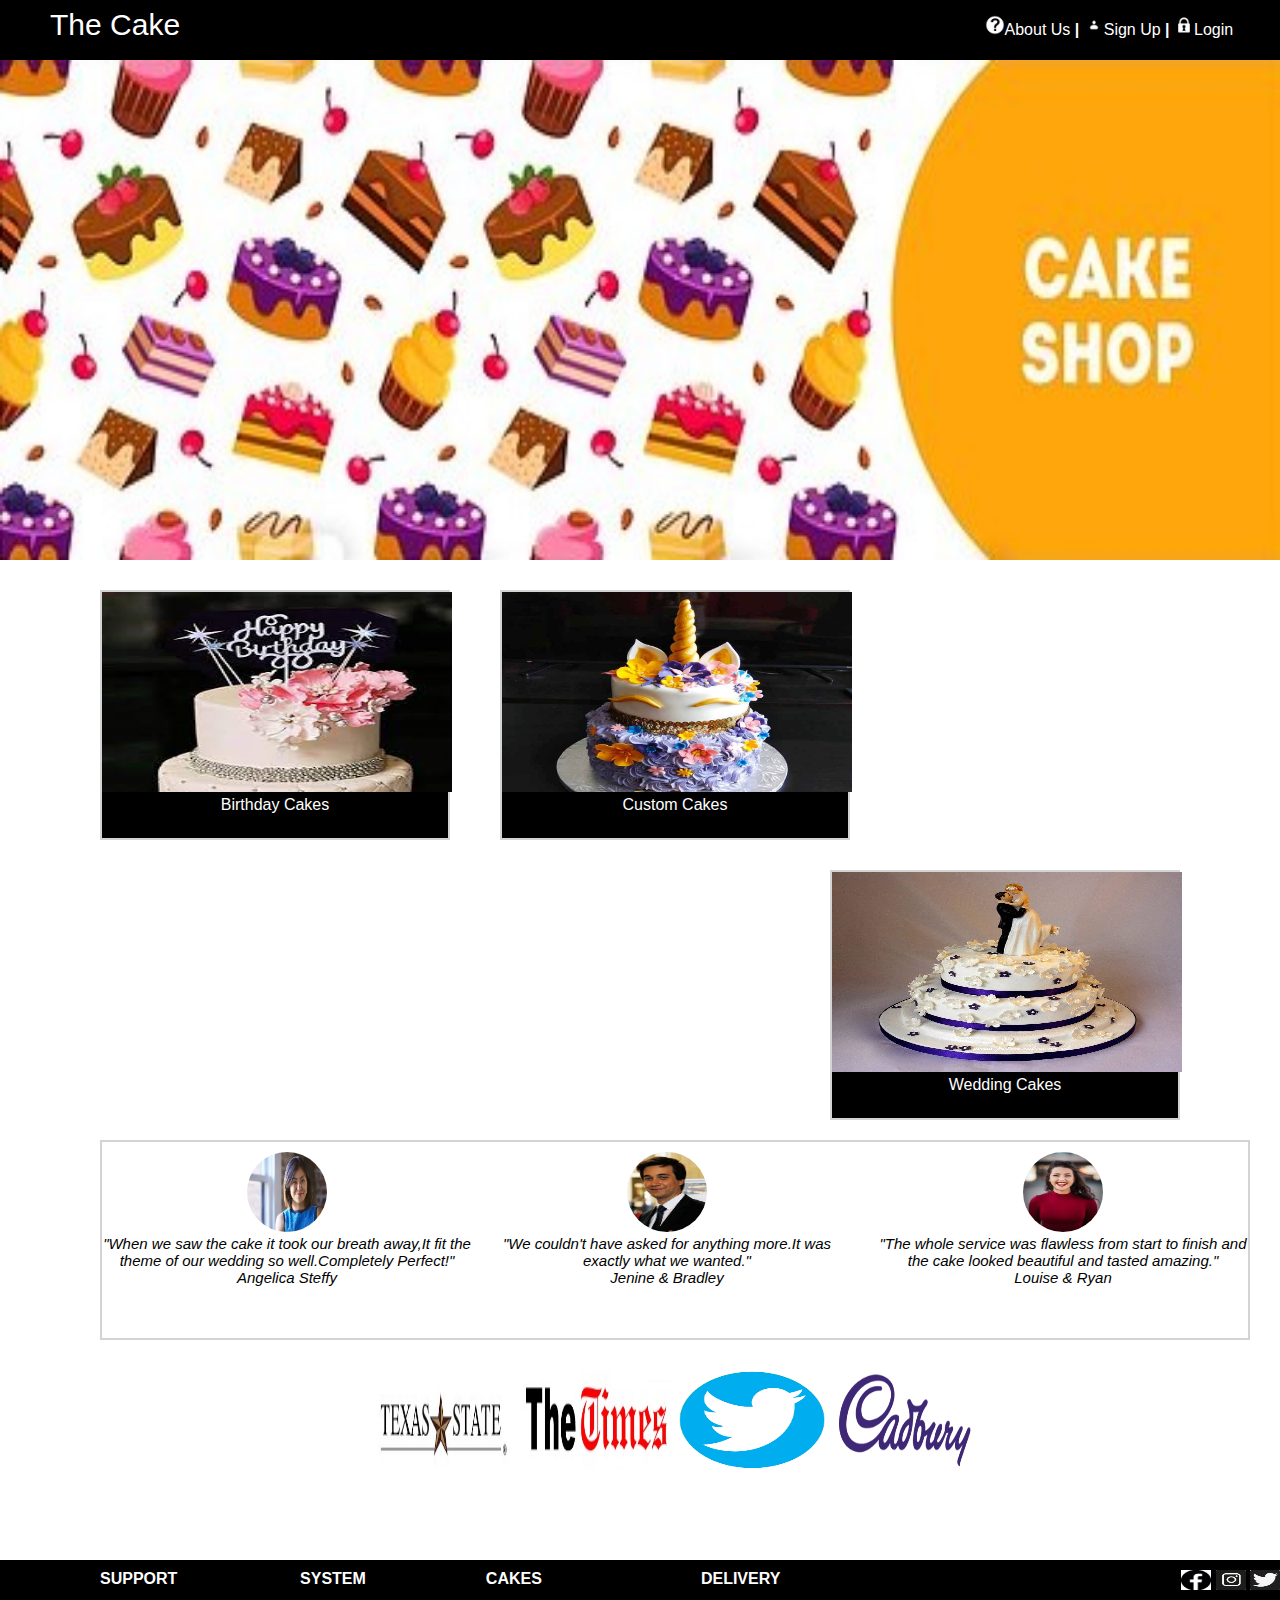
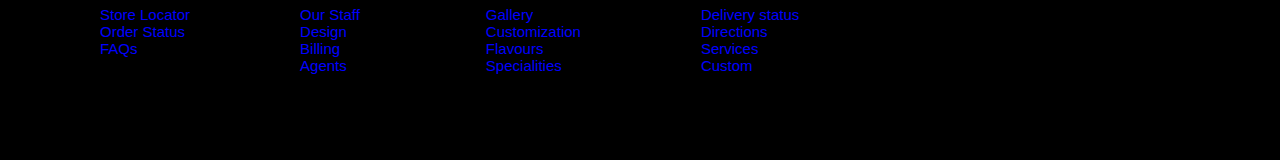
<file: Index.html>
<!DOCTYPE html>
<html lang="en">
    <head>
        <link href="style3.css" rel="stylesheet">
    </head>
    <body>
        <nav class="menu">
            
            <a href="#" class="logo">The Cake</a>
            <a href="#"><img src="My Images/question.jpg">About Us <b>|</b></a>
            <a href="signup.html"><img src="My Images/signup.jpg">Sign Up <b>|</b></a>
            <a href="Login.html"><img src="My Images/login.jpg">Login</a>
        </nav>
        <section class="banner">
            <img src="My Images/banner.jpg" class="img1">
        </section>
        <section class="content">
            <aside class="con1 fltl">
                <img src="My Images/birthday.jpg" class="img3">
                      Birthday Cakes
            </aside>
            <aside class="con2 fltl">
                <img src="My Images/custom.jpg" class="img3">
                      Custom Cakes
            </aside>
            <aside class="con3 fltr"><img src="My Images/wedding.jpg" class="img3">
                      Wedding Cakes
            </aside>
            <aside class="clr"></aside>
        </section>
        <section class="other">
            <aside class="oth1 fltl">
                <img src="My Images/person1.jpg" class="image"><i>"When we saw the cake it took our breath away,It fit the theme of our wedding so well.Completely Perfect!"
                <br>  Angelica Steffy</i>
                
            </aside>
            <aside class="oth2 fltl">
                <img src="My Images/person2.jpg" class="image"><i>"We couldn't have asked for anything more.It was exactly what we wanted."<br> Jenine & Bradley</i></aside>
            <aside class="oth3 fltr">
                <img src="My Images/person3.jpg" class="image"><i>"The whole service was flawless from start to finish and the cake looked beautiful and tasted amazing."<br> Louise & Ryan</i></aside>
            <aside class="clr"></aside>
        </section>
        <section class="partners">
            <img src="My Images/texas1.jpg" class="image2">
            <img src="My Images/times2.jpg" class="image2">
            <img src="My Images/twitterlogo.jpg" class="image2">
            <img src="My Images/cadbury2.jpg" class="image2">
            
        </section>
        <footer class="footer">
            <aside class="ft1 fltl"><b>SUPPORT</b><br><br>
                
                <p>Store Locator</p>
                <p>Order Status</p>
                <p>FAQs</p>
            </aside>
            <aside class="ft2 fltl"><b>SYSTEM</b><br><br>
                <P>Our Staff</P>
                <p>Design</p>
                <p>Billing</p>
                <p>Agents</p>
             </aside>
             <aside class="ft4 fltl"><b>CAKES</b><br><br>
            <P>Gallery</P>
        <p>Customization</p>
    <p>Flavours</p>
<p>Specialities</p></aside>
            

            <aside class="ft4 fltl"><b>DELIVERY</b><br><br>
            <p>Delivery status</p>
            <p>Directions</p>
            <p>Services</p>
            <p>Custom</p>
            </aside>
            <aside class="ft5 fltr"><img class="img2"src="My Images/facebook.jpg">
            <img class="img2" src="My Images/insta1.jpg">
        <img class="img2" src="My Images/twitter.jpg"></aside>
            
            <aside class="clr"></aside>
        </footer>
    </body>
</html>
</file>
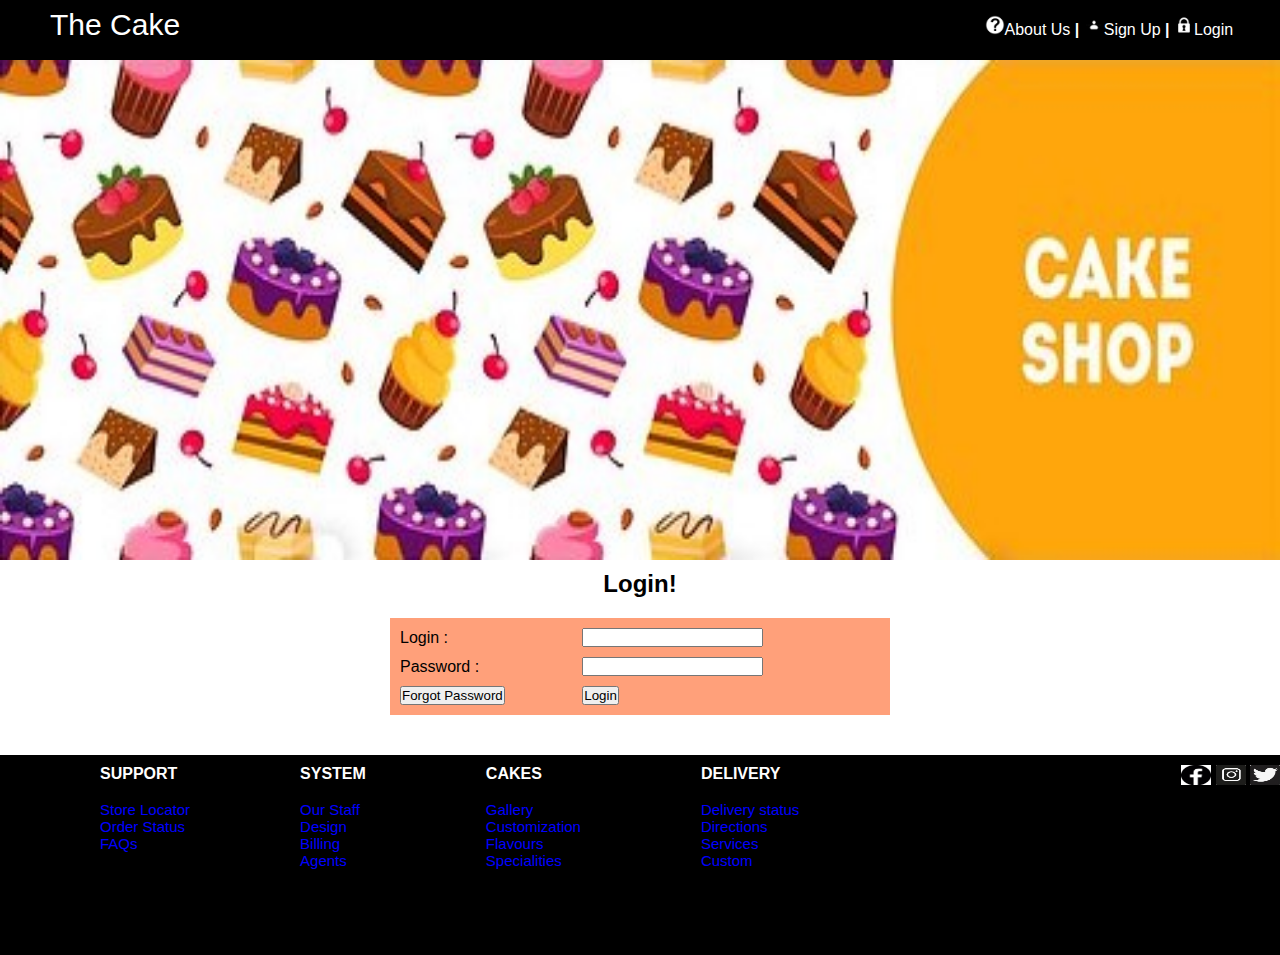
<file: Login.html>
<!DOCTYPE html>
<html lang="en">
    <head>
        <link href="style3.css" rel="stylesheet">
    </head>
    <body>
        <nav class="menu">
            
            <a href="#" class="logo">The Cake</a>
            <a href="Index.html"><img src="My Images/question.jpg">About Us <b>|</b></a>
            <a href="signup.html"><img src="My Images/signup.jpg">Sign Up <b>|</b></a>
            <a href="Login.html"><img src="My Images/login.jpg">Login</a>
        </nav>
        <section class="banner">
            <img src="My Images/banner.jpg" class="img1">
        </section>
        <section>
            <table class="signup" cellspacing=10>
                <tr>
                    <td>Login : </td>
                    <td><input type="text"></td>
                </tr>
                <tr>
                    <td>Password : </td>
                    <td><input type="password" required></td>
                </tr>
                
                <tr>
                    <h2 style="text-align: center;padding-top: 10px;">Login!</h2>
                    <td><input type="submit" value="Forgot Password"></td>
                    <td><input type="submit" value="Login"></td>
    
                </tr>
            </table>       
        </section>
        <footer class="footer">
            <aside class="ft1 fltl"><b>SUPPORT</b><br><br>
                
                <p>Store Locator</p>
                <p>Order Status</p>
                <p>FAQs</p>
            </aside>
            <aside class="ft2 fltl"><b>SYSTEM</b><br><br>
                <P>Our Staff</P>
                <p>Design</p>
                <p>Billing</p>
                <p>Agents</p>
             </aside>
             <aside class="ft4 fltl"><b>CAKES</b><br><br>
            <P>Gallery</P>
        <p>Customization</p>
    <p>Flavours</p>
<p>Specialities</p></aside>
            

            <aside class="ft4 fltl"><b>DELIVERY</b><br><br>
            <p>Delivery status</p>
            <p>Directions</p>
            <p>Services</p>
            <p>Custom</p>
            </aside>
            <aside class="ft5 fltr"><img class="img2"src="My Images/facebook.jpg">
            <img class="img2" src="My Images/insta1.jpg">
        <img class="img2" src="My Images/twitter.jpg"></aside>
            
            <aside class="clr"></aside>
        </footer>
    </body>
</html>
</file>
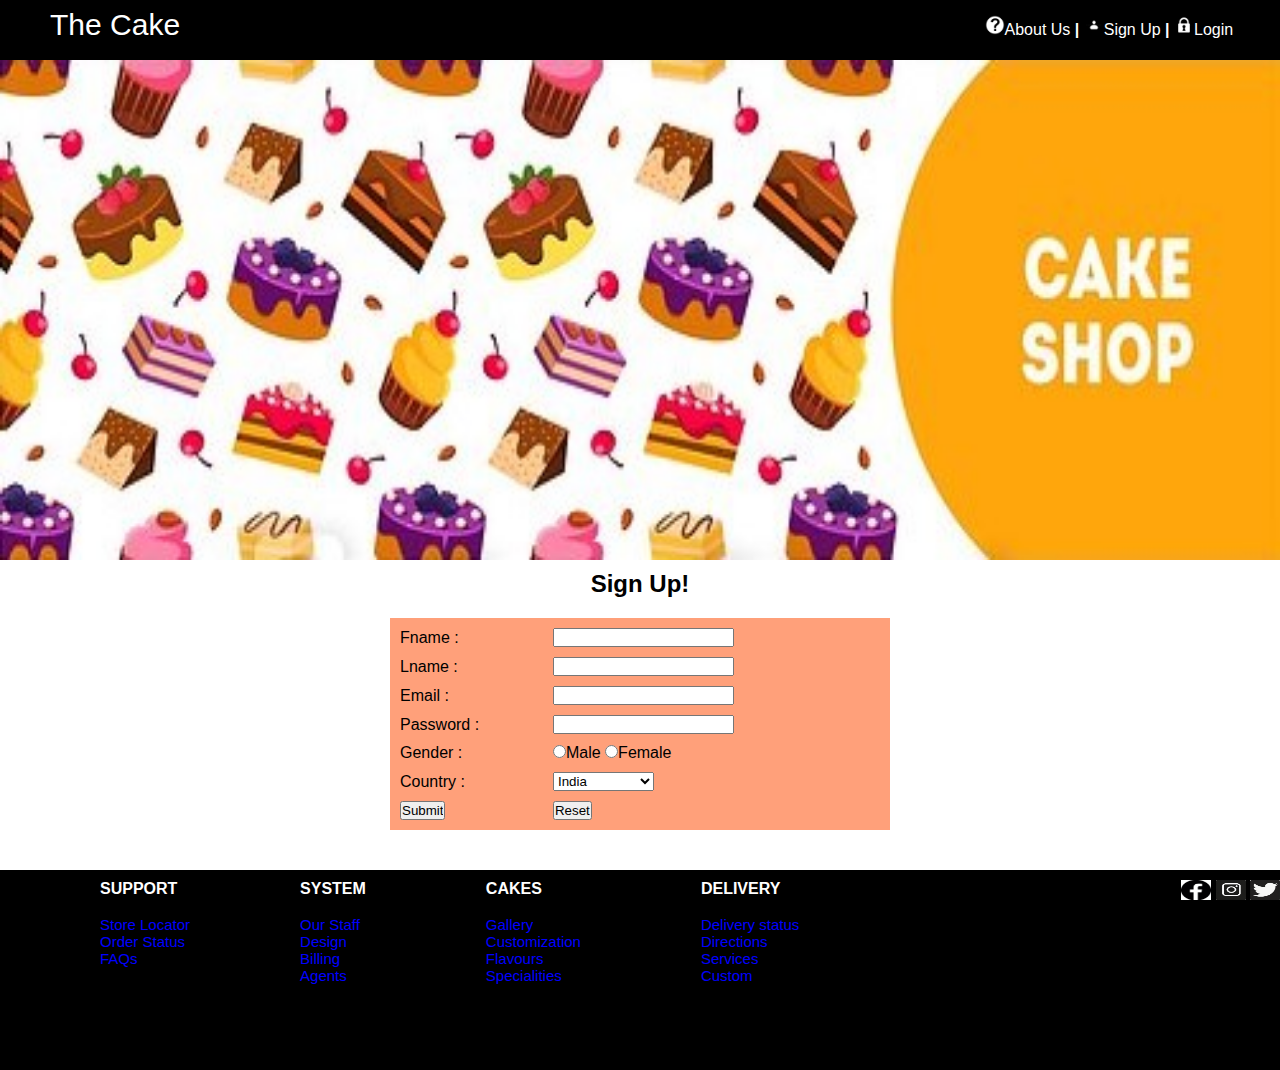
<file: signup.html>
<!DOCTYPE html>
<html lang="en">
    <head>
        <link href="style3.css" rel="stylesheet">
    </head>
    <body>
        <nav class="menu">
            
            <a href="#" class="logo">The Cake</a>
            <a href="Index.html"><img src="My Images/question.jpg">About Us <b>|</b></a>
            <a href="signup.html"><img src="My Images/signup.jpg">Sign Up <b>|</b></a>
            <a href="Login.html"><img src="My Images/login.jpg">Login</a>
        </nav>
        <section class="banner">
            <img src="My Images/banner.jpg" class="img1">
        </section>
        <section>
            <h2 style="text-align: center;padding-top: 10px;">Sign Up!</h2>
            <table class="signup" cellspacing=10>
                <tr>
                    <td>Fname : </td>
                    <td><input type="text"></td>
                </tr>
                <tr>
                    <td>Lname : </td>
                    <td><input type="text"></td>
                </tr>
                <tr>
                    <td>Email : </td>
                    <td><input type="text"></td>
                </tr>
                <tr>
                    <td>Password : </td>
                    <td><input type="password"></td>
                </tr>
                <tr>
                    <td>Gender : </td>
                    <td><input type="radio" name="gen"value="Male">Male 
                        <input type="radio" name="gen" value="Female">Female</td>
                </tr>
    
                <tr>
                    <td>Country : </td>
                    <td><select value="country">
                        <option>India</option>
                        <option>UK</option>
                        <option>USA</option>
                        <option>New Zealand</option>
        
                    </select></td>
                </tr>
                
                
                
                <tr>
                    <td><input type="submit" value="Submit"></td>
                    <td><input type="reset" value="Reset"></td>
    
                </tr>
            </table>
        </section>
        <footer class="footer">
            <aside class="ft1 fltl"><b>SUPPORT</b><br><br>
                
                <p>Store Locator</p>
                <p>Order Status</p>
                <p>FAQs</p>
            </aside>
            <aside class="ft2 fltl"><b>SYSTEM</b><br><br>
                <P>Our Staff</P>
                <p>Design</p>
                <p>Billing</p>
                <p>Agents</p>
             </aside>
             <aside class="ft4 fltl"><b>CAKES</b><br><br>
            <P>Gallery</P>
        <p>Customization</p>
    <p>Flavours</p>
<p>Specialities</p></aside>
            

            <aside class="ft4 fltl"><b>DELIVERY</b><br><br>
            <p>Delivery status</p>
            <p>Directions</p>
            <p>Services</p>
            <p>Custom</p>
            </aside>
            <aside class="ft5 fltr"><img class="img2"src="My Images/facebook.jpg">
            <img class="img2" src="My Images/insta1.jpg">
        <img class="img2" src="My Images/twitter.jpg"></aside>
            
            <aside class="clr"></aside>
        </footer>
    </body>
</html>
</file>
<file: style3.css>
*{
    margin: 0px;
    padding: 0px; 
    font-family: 'Segoe UI', Tahoma, Geneva, Verdana, sans-serif;
    box-sizing: border-box;
}
.menu{
    background-color: black;
    height:60px; 

    
    
    


} 
.logo{
    padding-left: 50px;
    padding-right: 800px;
    font-size: 30px;
    padding-top: 0px;
    padding-bottom: 0px;
} 
a{
    display: inline-block;
    padding-top:15px;
    padding-bottom: 15px;
    color: white;
    text-decoration: none;}
.img{
    height: 3px;
    width: 3px;
    display: flex;
}
.banner{
    width:100%;
    height: 500px;
}
.image{
    border-radius: 50%;
    width:80px;
    height:80px;
    display:inline-block;
    
    
    
}
i{display: inline-block;}



.img1{
    width:100%;
    height: 500px;
}
.con1,.con2,.con3{
    height:250px;
    width:350px;
    border: 2px lightgrey solid;
    margin-top: 30px;
    background-color: black;
    color: white;
    text-align: center;
    
    
}
.img3{
    height:200px;
    width:350px;
}
img{
    height:20px;
    width:20px;
    
    
}
p{
    color:blue;
    font-size: 15px;
}
.con1{
    margin-left:100px;
}
.con2{
    margin-left:50px;
}
.con3{
    margin-right: 100px;
}
.other{
    margin-top: 20px;
    margin-right:100px;
    margin-left:100px;
    
    height:200px;
    width:1150px;
    border: 2px lightgrey solid;
}

.oth1,.oth2,.oth3{
    padding-top: 10px;;
    height:140px;
    width:370px;
    font-size: 15px;
    text-align: center;

}
.oth2{
    padding-left:20px;
}
.partners{
    margin-top:30px;
    margin-right:100px;
    margin-left:100px;
    text-align: center;
    height:150px;
    width:1150px;
}
.image2{
    width: 150px;
    height:100px;
}
.footer{
    margin-top: 40px;
    background-color: black;
    color: white;
    height:200px;
    width:100%;

}
.img2{
    height:30px;
    width:30px;
    padding-top:10px;
    

}
.signup{
    margin-top:20px;
    margin-left: auto;
    margin-right: auto;
    width:500px;
    background-color:lightsalmon;
    color: black;

}
.ft1{padding-left: 100px;
padding-top: 10px;
padding-right:50px;}
.ft2,.ft3,.ft4{
    padding:60px;
    padding-top:10px;
}
.fltl{float: left;}
.fltr{float: right;}
.clr{clear: both;}
</file>
